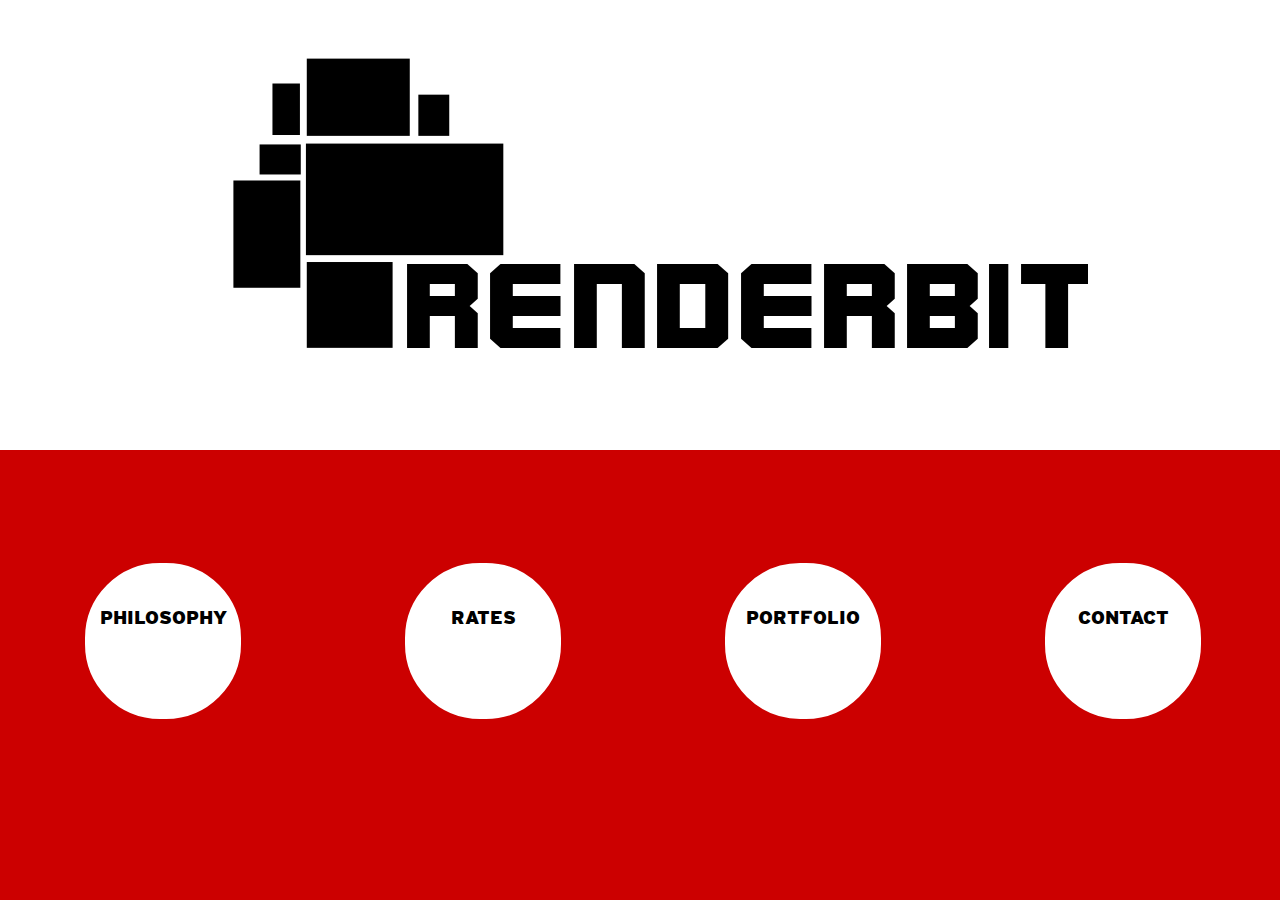
<file: index.html>
<!DOCTYPE html>
<head>
<meta http-equiv="Content-Type" content="text/html; charset=utf-8" />
<title>Renderbit|Home</title>
<link rel="stylesheet" href="css/main.css" type="text/css" />
<link rel="stylesheet" href="css/menu.css" type="text/css" />
<link rel="stylesheet" href="css/font-awesome-4.1.0/css/font-awesome.min.css" type="text/css" />
</head>

<body>
    <section id="content-wrapper">
    	<section class="main-container" id="home">
    		<div id="logo">
	
            </div>
    		<nav id="menu">
    			<ul>
                	<li class="menu-item"><a href="#" class="link" id="philosophy-link"><p>PHILOSOPHY</p></a></li>
                    <li class="menu-item"><a href="#" class="link" id="rates-link"><p>RATES</p></a></li>
                    <li class="menu-item"><a href="#" class="link" id="portfolio-link"><p>PORTFOLIO</p></a></li>
                    <li class="menu-item"><a href="#" class="link" id="contact-link"><p>CONTACT</p></a></li>
    				<li class="home-link-li"><a href="#home" id="home-link"><i class="fa fa-home fa-fw"></i></a></li>
    			</ul>
    		</nav>
    	</section>


        
        <section class="main-container" id="philosophy">
            <div class="invert-skew-left">
            	<h2>Do More With Less</h2>
            	<p>Renderbit Designs is a subsidiary of <a href="http://www.xeqt.in">XeQt Inc.</a>, a group of 2nd generation technology developers with the ideal "Do More With Less". </p>
                <h2>Responsive Design</h2>
                <div class="block_container"></div>
                <h2>Works on all modern browsers</h2>
                <p>All our sites are tested on modern versions of all popular web browsers.</p>
        	</div>
        </section>
                <section class="main-container" id="rates">
            <div class="invert-skew-left">
            	<h2>Hosting Rates</h2>
            	<p>Every website requires servers to store and supply the content across the Internet. Unless you already have a website or own some server space, you will require web hosting for your site. We provide hosting for the sites that we build at the following rates. All prices mentioned below are annual payment rates.

For any doubts or clarifications, feel free to contact our Sales and Support Team. We are here to help you 24 hours a day, 7 days a week!
E-mail Us: sales@renderbit.com, support@renderbit.com
Telephone: (+91) 8759471790, (+91) 9475484561 </p>
        	</div>
        </section>
                <section class="main-container" id="portfolio">
            <div class="invert-skew-right">
            	<h2>Some of Our Works</h2>
				<!--<iframe src="http://renderbit.com/demo/wordpress"></iframe>-->
        	</div>
        </section>


            <section class="main-container" id="contact">
                <div class="invert-skew-right">
                    <h2 class="heading">Reach Out to Us</h2>
                    <div id="contact-wrapper">
                    <div id="map" class="contact-elements">
                        <!--<iframe id="map1"  src="https://www.google.com/maps/embed?pb=!1m14!1m8!1m3!1d3685.6452920865713!2d88.379239!3d22.5174878!3m2!1i1024!2i768!4f13.1!3m3!1m2!1s0x3a0276ccaf7b43ff%3A0x66b265603f9ad3cd!2sBanku+Bihari+Chatterjee+Rd%2C+Kasba!5e0!3m2!1sen!2sin!4v1403467832272" frameborder="0" style="border:0";></iframe>-->
                    </div>
                    
                    <div id="touch" class="contact-elements">
                        <ul id="call">
                            <li><strong>Call Us</strong><br>(+91) 9475484561 <br>(+91) 9477522691 <br></li><br>
                            <li><strong>Call Us </strong><br>contact@xeqt.in</li><br>
                        </ul>
                    </div>
                </div>
        </section>
    </section>
<script type="text/javascript" src="js/jquery-1.11.1.js"></script>
<script type="text/javascript" src="js/svg.js"></script>
<script type="text/javascript" src="js/main.js"></script>
<script type="text/javascript" src="js/renderbit_logo.js"></script>
</body>
</html>
</file>
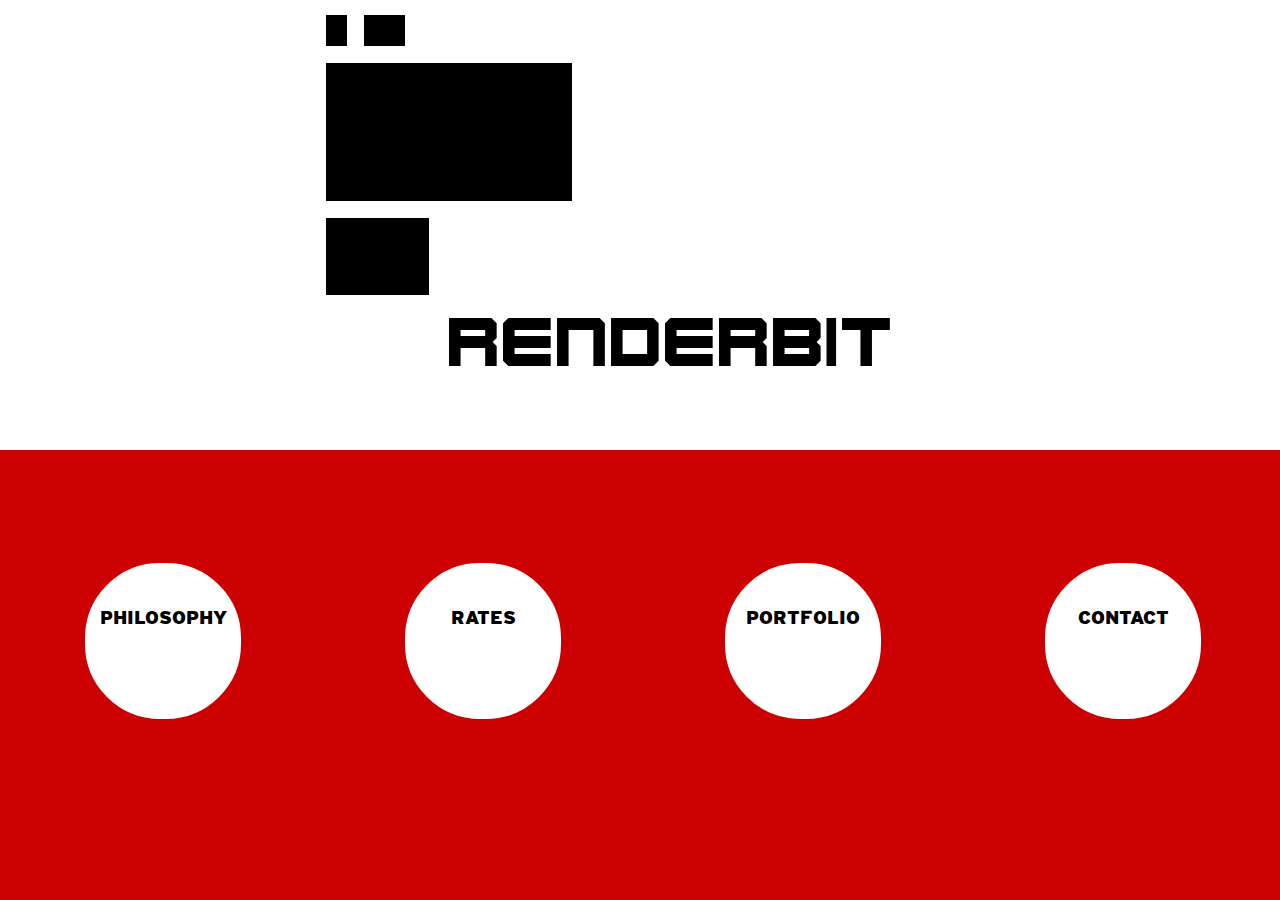
<file: test.html>
<!DOCTYPE html>
<html>
<head>
<link rel="stylesheet" type="text/css" href="css/main.css">
<link rel="stylesheet" type="text/css" href="css/menu.css">
<link rel="stylesheet" type="text/css" href="css/box.css">
<script type="text/javascript" src="js/jquery-1.11.1.js"></script>
<script type="text/javascript" src="js/main.js"></script>

</head>
<body>

    <section id="content-wrapper">
        <section class="main-container" id="home">
            <div id="logo">
                <div id="res160_240" class="box"></div>
                <div id="res320_240" class="box"></div>
                <br>
                <div id="res1920_1080" class="box"></div>
                <br>
                <div id="res800_600" class="box"></div>

                <div id="text" class="box"><div class="content" >RENDERBIT</div></div>

            </div>

            </div>
            <nav id="menu">
                <ul>
                    <li class="menu-item"><a href="#" class="link" id="philosophy-link"><p>PHILOSOPHY</p></a></li>
                    <li class="menu-item"><a href="#" class="link" id="rates-link"><p>RATES</p></a></li>
                    <li class="menu-item"><a href="#" class="link" id="portfolio-link"><p>PORTFOLIO</p></a></li>
                    <li class="menu-item"><a href="#" class="link" id="contact-link"><p>CONTACT</p></a></li>
                    <li class="home-link-li"><a href="#home" id="home-link"><i class="fa fa-home fa-fw"></i></a></li>
                </ul>
            </nav>
        </section>
    </section>
</body>
</html>
</file>
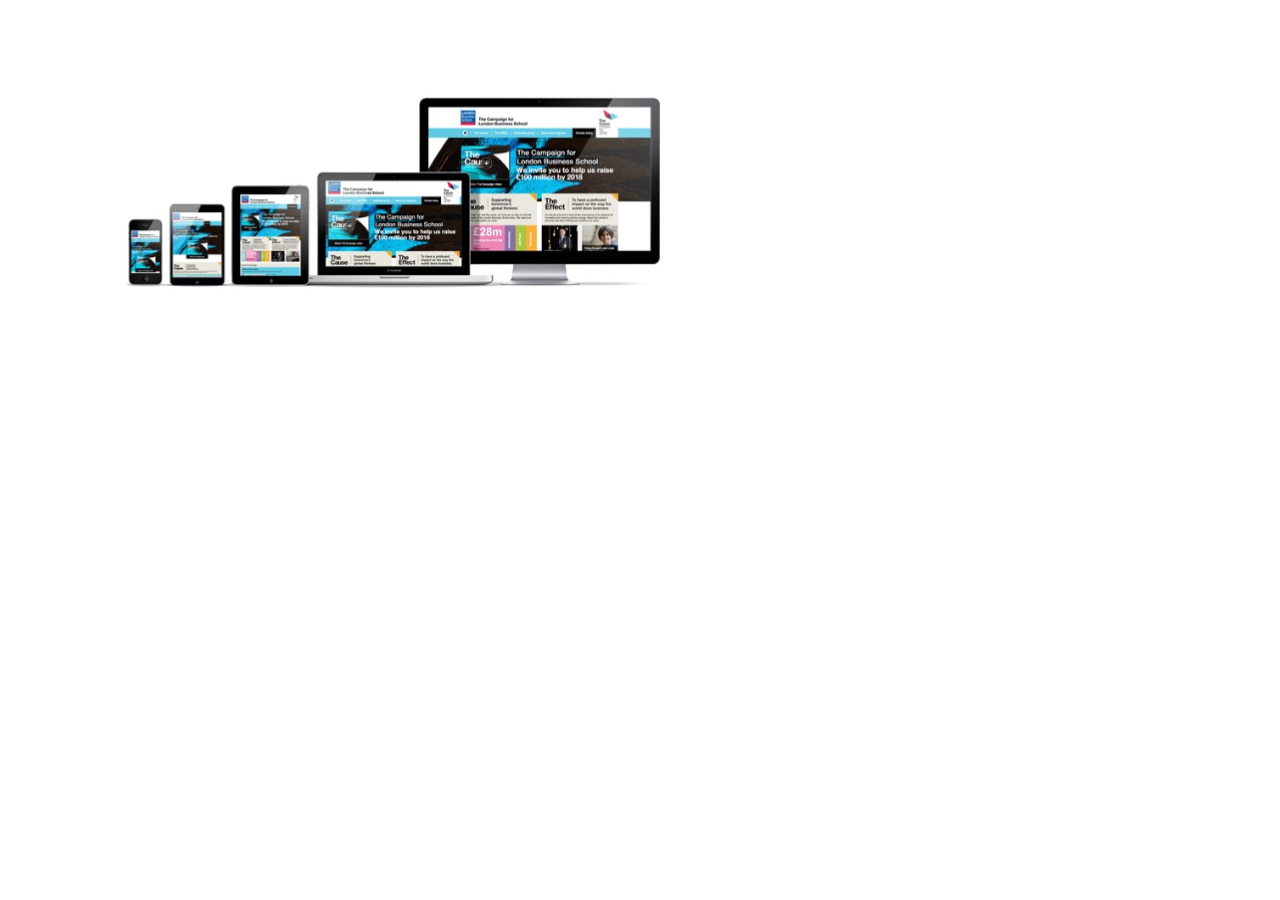
<file: test2.html>
<!DOCTYPE html PUBLIC "-//W3C//DTD XHTML 1.0 Transitional//EN" "http://www.w3.org/TR/xhtml1/DTD/xhtml1-transitional.dtd">
<html xmlns="http://www.w3.org/1999/xhtml">
<head>
<meta http-equiv="Content-Type" content="text/html; charset=utf-8" />
<title>Untitled Document</title>
<script src="js/jquery-1.11.1.js" type="text/javascript"></script>
<script src="js/svg.js" type="text/javascript"></script>

</head>

<body>
<div id="logo"></div>
<script type="text/javascript">
var draw = SVG('logo').size('70%','80%');
draw.viewbox(0,0,1044,344);
var g=draw.group();
var rect2=g.rect('640','241').fill('#000');
rect2.translate(135,100);
rect2.fill(draw.image('images/Responsive-design-small.jpg',640,241));
rect2.attr({
	'fill-rule':'evenodd'
});

</script>
</body>
</html>
</file>
<file: css/main.css>
@charset "utf-8";
/* CSS Document */
@font-face
{
font-family: Interstate;
src:url(Interstate%20Black.ttf);
}
@font-face
{
font-family: Karnivore;
src:url(Karnivore-Lite/KARNIVOB.ttf);
}

body{
	padding:0;
	margin:0;

}
#content-wrapper{
	padding: 0;
	margin: 0;
	position: absolute;
	width: 100%;
	height: 100%;
}
.main-container{
	position:fixed;
	width:100%;
	padding: 0;
	margin: 0;
}
#home{
	position: relative;
}
#logo{
	height:50%;
	position:relative;
	z-index: 20;
}
#object{
	height:80%;
	padding-top:2%;
	width:100%;
	position:absolute;
}
#logo svg{
	left:50%;
	position: absolute;
	margin-left: -35%;
	margin-top: 2%;
}
/*svg{
		margin-top: 2%;
	position: absolute;

}*/
#philosophy{
	right:100%;
	-webkit-transform:skew(-20deg,0);
	-moz-transform:skew(-20deg,0);
	-ms-transform:skew(-20deg,0);
	transform:skew(-20deg,0);
	-webkit-transform-origin:100% 0;
	-moz-transform-origin:100% 0;
	-ms-transform-origin:100% 0;
	transform-origin:100% 0;
	top:10%;
	background-color:#333;
	z-index:10;
}
#rates{
	right:100%;
	-webkit-transform:skew(-20deg,0);
	-moz-transform:skew(-20deg,0);
	-ms-transform:skew(-20deg,0);
	transform:skew(-20deg,0);
	-webkit-transform-origin:100% 0;
	-moz-transform-origin:100% 0;
	-ms-transform-origin:100% 0;
	transform-origin:100% 0;
	top:10%;
	background-color:#333;
	z-index:10;
}
#portfolio{
	left:100%;
	-webkit-transform:skew(20deg,0);
	-moz-transform:skew(20deg,0);
	-ms-transform:skew(20deg,0);
	transform:skew(20deg,0);
	-webkit-transform-origin:0 0% ;
	-moz-transform-origin:0 0% ;
	-ms-transform-origin:0 0% ;
	transform-origin: 0 0% ;
	top:10%;
	background-color:#333;
	z-index:10;
}
#contact{
		left:100%;
	-webkit-transform:skew(20deg,0);
	-moz-transform:skew(20deg,0);
	-ms-transform:skew(20deg,0);
	transform:skew(20deg,0);
	-webkit-transform-origin:0 0% ;
	-moz-transform-origin:0 0% ;
	-ms-transform-origin:0 0% ;
	transform-origin: 0 0% ;
	top:10%;
	background-color:#333;
	z-index:10;
}


.invert-skew-left{
		-webkit-transform-origin:100% 0;
	-moz-transform-origin:100% 0;
	-ms-transform-origin:100% 0;
	transform-origin:100% 0;
	padding: 5% 15% 10% 15%;
	-webkit-transform:skew(20deg,0);
	-moz-transform:skew(20deg,0);
	-ms-transform:skew(20deg,0);
	transform:skew(20deg,0);
	color: #fff;
	position:relative;
	height:100%;
	font-family: Helvetca, Arial, sans-serif;
	overflow:visible;
}
.invert-skew-right{
		padding: 5% 15% 10% 15%;
	-webkit-transform:skew(-20deg,0);
	-moz-transform:skew(-20deg,0);
	-ms-transform:skew(-20deg,0);
	transform:skew(-20deg,0);
	color: #fff;
	height:100%;
	position:relative;
	font-family: Helvetca, Arial, sans-serif;
}
.block_container{
	height:50%;
	/*position:absolute;*/
	bottom:0;
	width:100%;
}
a {
	text-decoration: none;
	color: #fff;
}

iframe{
	width:50%;
	height:250px;
}
.contact-elements{
	display:inline-block;
	padding-top:20px;
	float:left;
	height:300px;
	width:50%;
}

#call li{
    text-align: left;
	list-style-type:none;
}
#call{
	text-align:left;
}

#map1{
    width: 70%;
    height: 100%;
	margin-left:10%;
}
 #contact-wrapper{

	 width:100%;
	 margin:0;

 }
</file>
<file: css/menu.css>
@charset "utf-8";
/* CSS Document */

#menu{
	width:100%;
	height:50%;
	position:relative;
	background-color:#cc0000;
}
#menu ul{
	width:100%;
	height:100%;
	padding:0;
	margin:0;
	position:relative;
	text-align:center;
}
.menu-item{
	height:100%;
	width:25%;
	float:left;
	list-style-type:none;
	text-align:center;
	position:relative;
}
.home-link-li{
		height:100%;
	width:25%;
	float:left;
	list-style-type:none;
	text-align: center;
	position:absolute;
	left:50%;
	margin-left:-12.5%;
}
.menu-item a{
	width:150px;
	height:150px;
	background-color:#fff;
	text-decoration:none;
	color:#000;
	text-align:center;
	position:absolute;
	top:25%;
	left:50%;
	margin-left:-75px;
	border-radius:75px;
	border: 3px solid #fff;
	font-family:Interstate, Arial, Helvetica, sans-serif;
}
.menu-item a p, #home-link i{
	margin-top:40px;
/*	position:relative;
*/	font-size:120%;
}
.link{
	z-index: 1;
}
.link:hover{
	-webkit-animation:fade-background 0.5s forwards;
	-moz-animation:fade-background 0.5s forwards;
	-ms-animation:fade-background 0.5s forwards;
	animation:fade-background 0.5s forwards;
}
.active-link{
	z-index: 20;
	cursor:default;
}
.active-link:hover{
		-webkit-animation:none;
	-moz-animation:none;
	-ms-animation:none;
	animation:none;
}
#home-link i{
	margin-top:30%;
	left:50%;
	margin-left: -37px;
	position: absolute;
}
#home-link{
	left:50%;
	margin-left: -10%;
	text-decoration:none;
	text-align:center;
	margin-top:30%;
	z-index:1;
	
	position:absolute;
	height:20%;
	width:20%;
	font-size:300%;
	color:#fff;
	background-color:#cc0000;
	border:none;
	display:none;
}
#home-link:hover{
	-webkit-animation:none;
	-moz-animation:none;
	-ms-animation:none;
	animation:none;
}
	
@-webkit-keyframes fade-background{
	from:{
		background-color:#fff;
		color:#cc0000;
	}
	to{
		background-color:#333;
		color:#fff;
	}
}
@-moz-keyframes fade-background{
	from:{
		background-color:#fff;
		color:#cc0000;
	}
	to{
		background-color:#333;
		color:#fff;
	}
}
@keyframes fade-background{
	from:{
		background-color:#fff;
		color:#cc0000;
	}
	to{
		background-color:#333;
		color:#fff;
	}
}
</file>
<file: css/box.css>
/* visual rules for the logo boxs*/

.box{
	position: relative;
	display: inline-block;
	background-color: #000;
	top:2%;
	margin:0.5% 0.5% 0.5% 0.5%;
}

#res320_240{
	left:25%;
	width:3.2%;
}
#res320_240:before{
	content: "";
	display: block;
	padding-top: 75%;
}
#res160_240{
	left:25%;
	width:1.6%;

}
#res160_240:before{
	content: "";
	display: block;
	padding-top: 150%; 	
}

#res1920_1080{
	left:25%;
	width:19.2%;

}
#res1920_1080:before{
	content: "";
	display: block;
	padding-top: 56.25%;
}

#res800_600{
	left:25%;
	width:8%;

}
#res800_600:before{
	content: "";
	display: block;
	padding-top: 75%;
}

#text{
	font-family: Karnivore;
	font-size: 400%;
	left:25%;
	background-color:transparent; 	
}
.content{
	position:  absolute;
	top: 0;
	left: 0;
	bottom: 0;
	right: 0;
}
</file>
